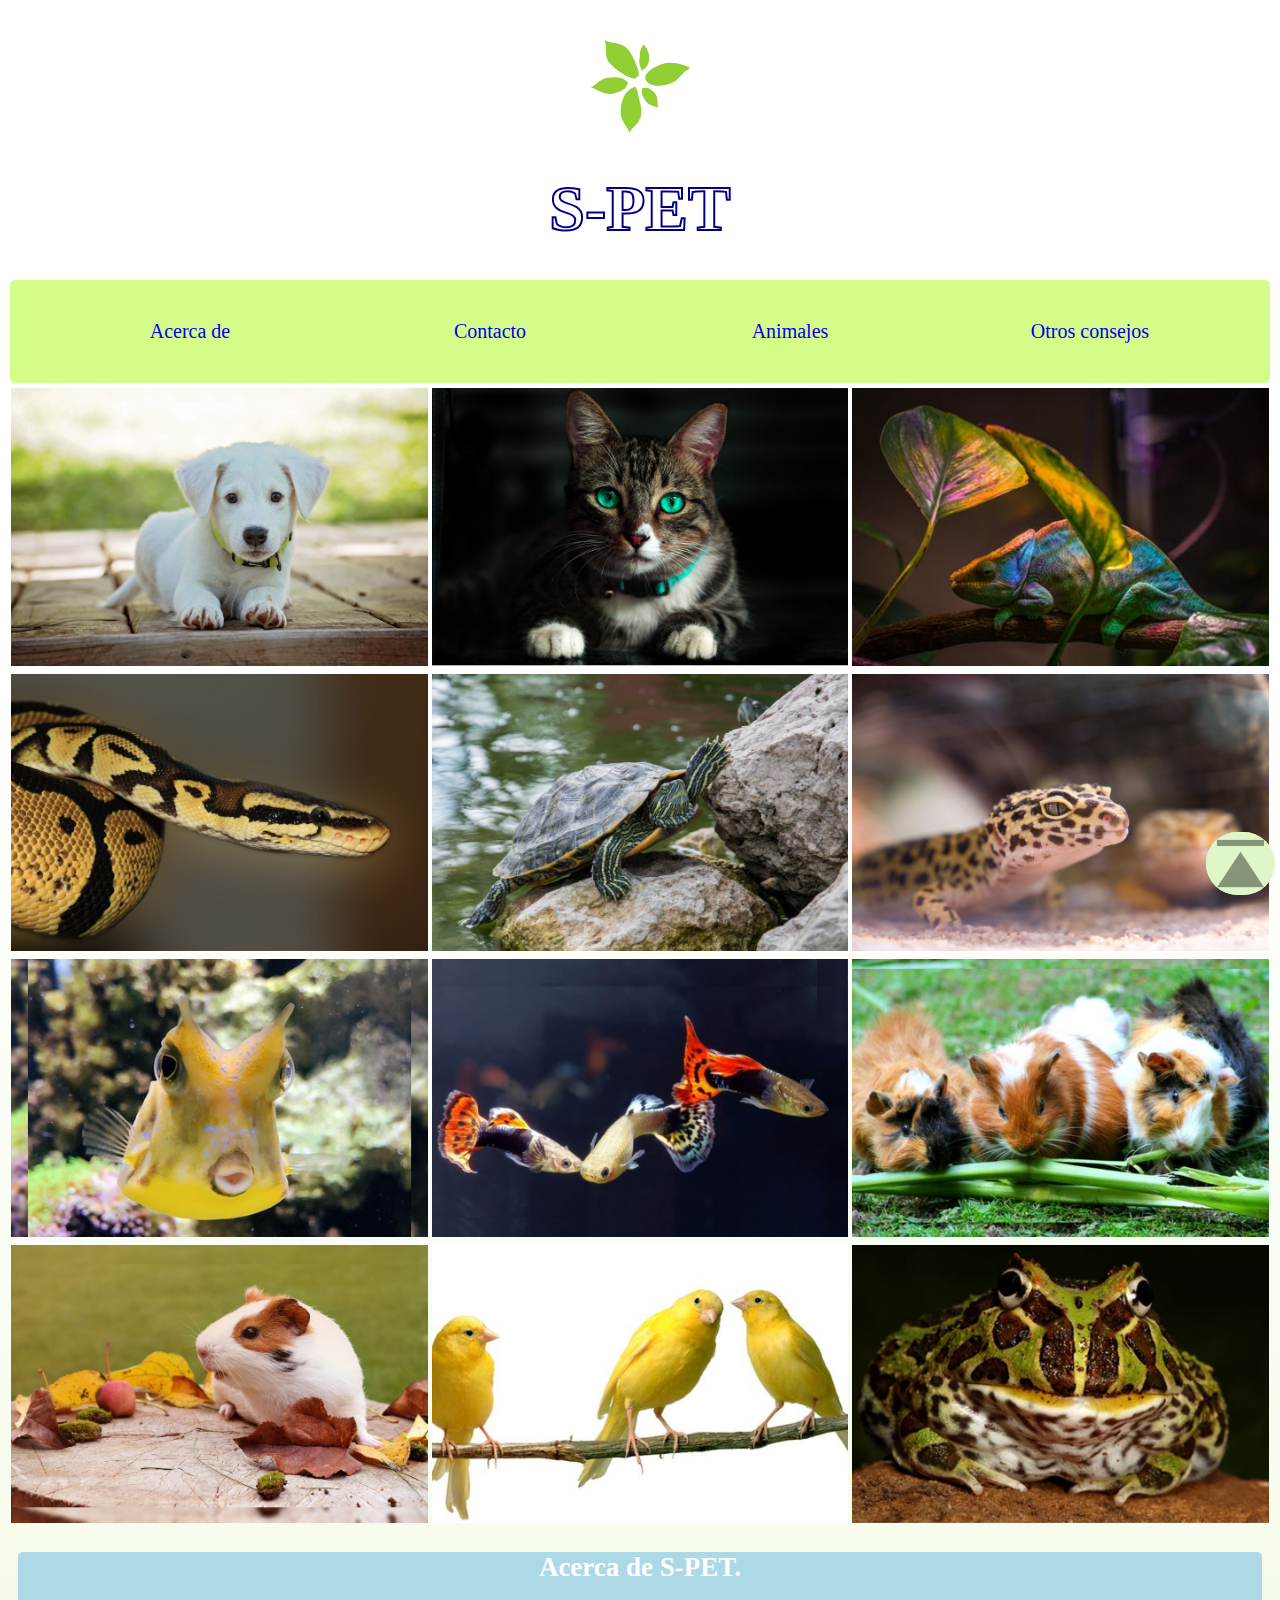
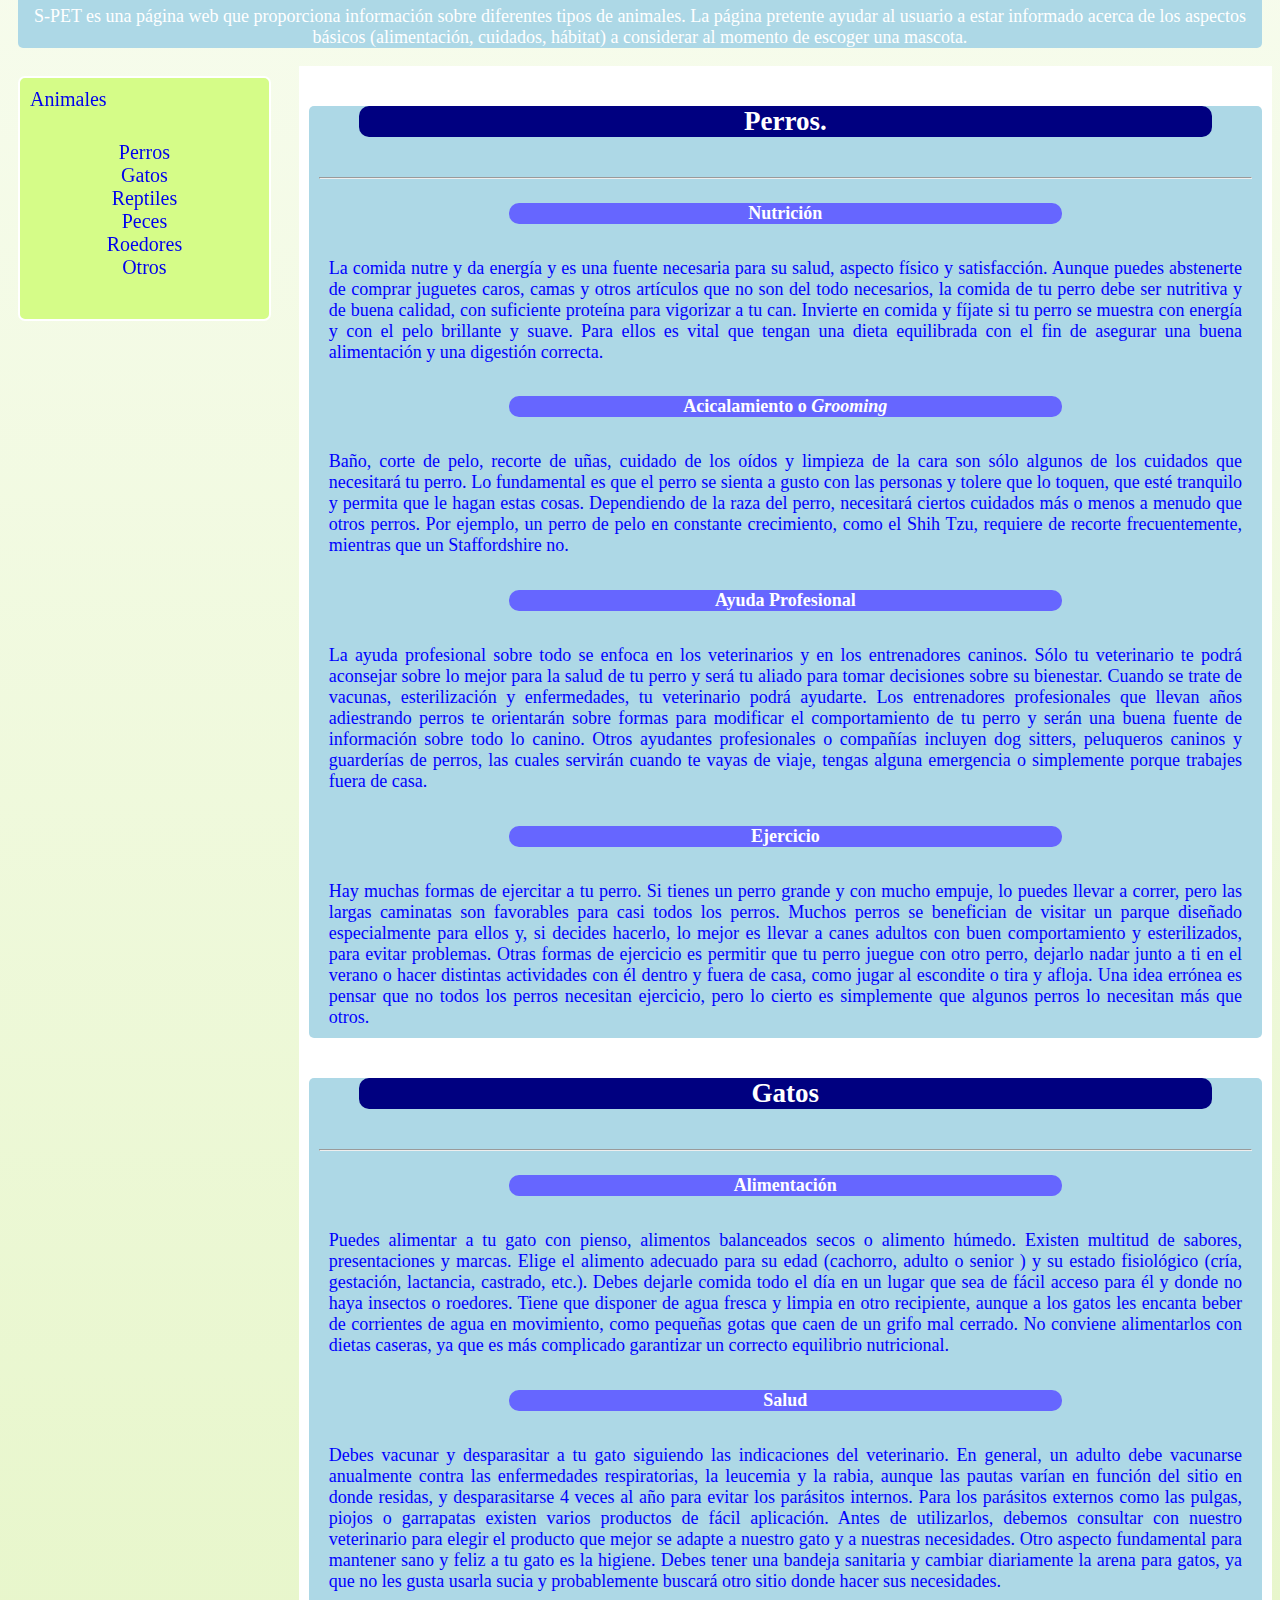
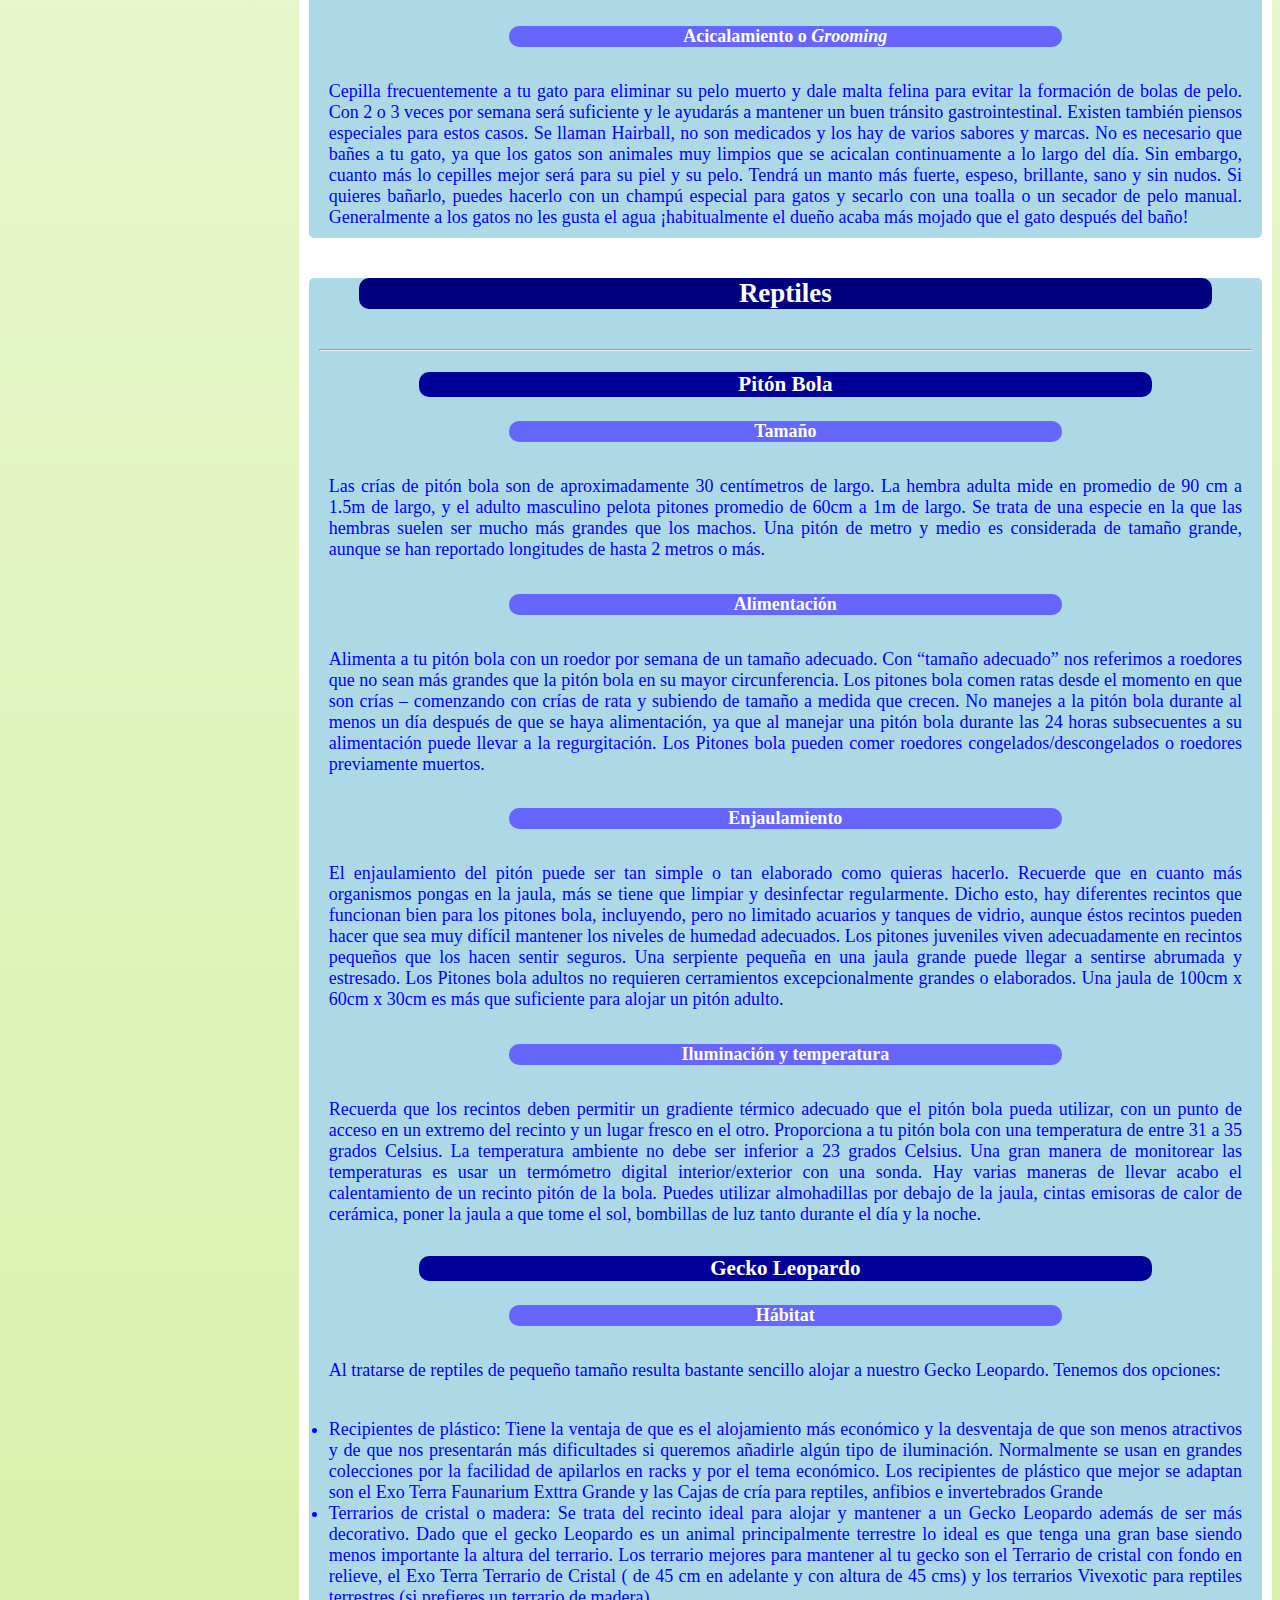
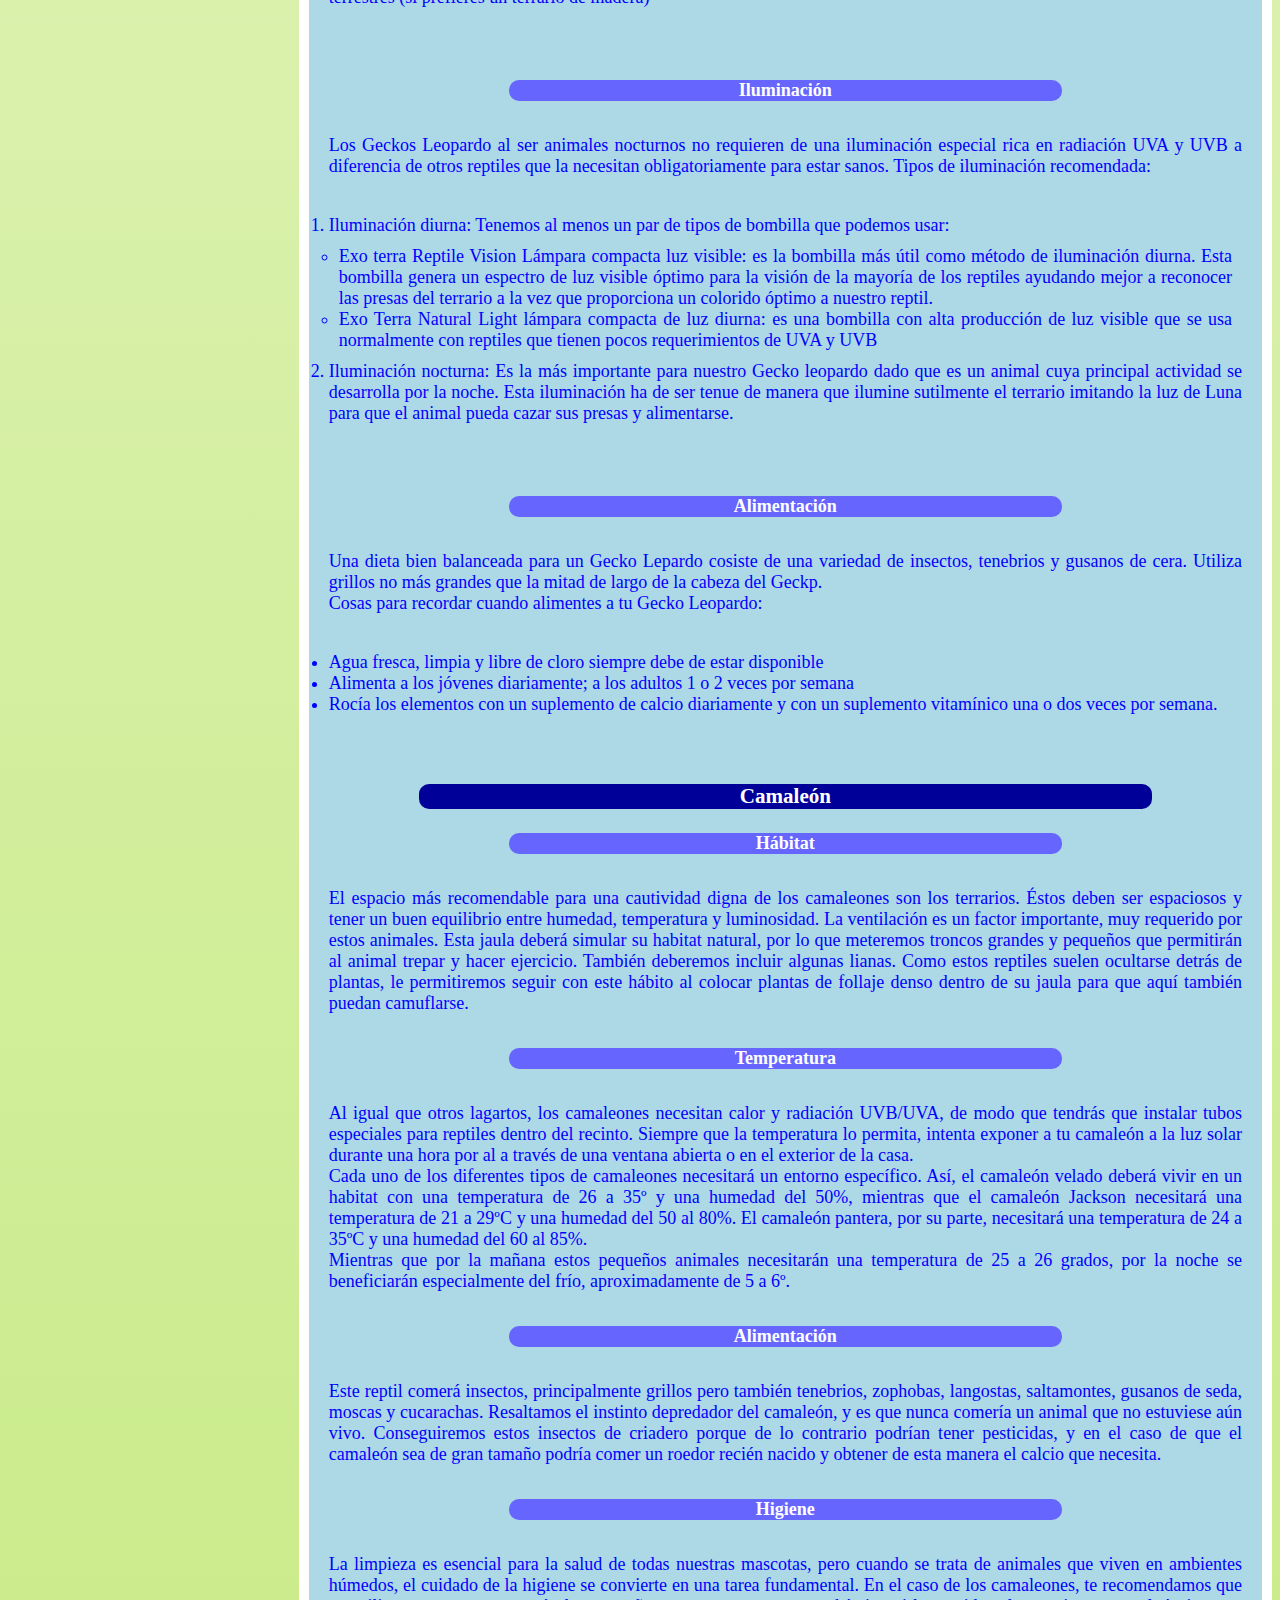
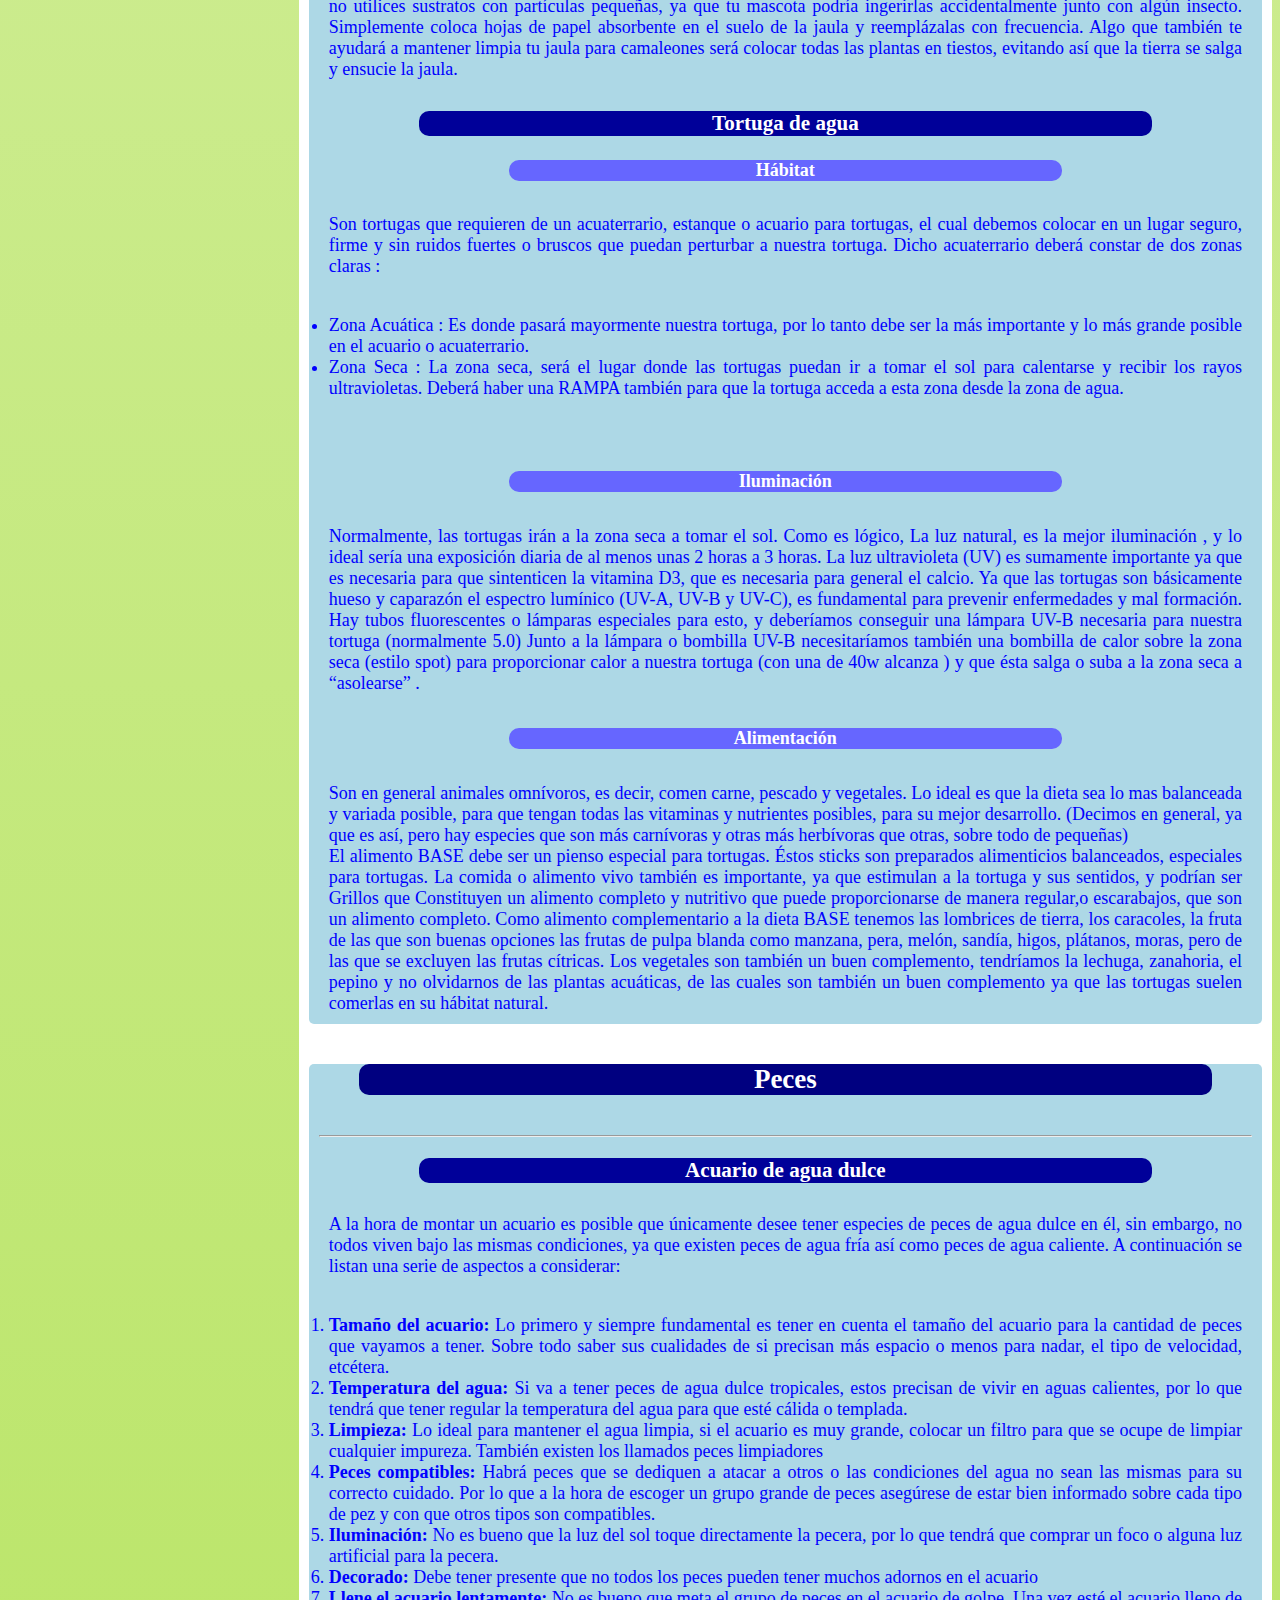
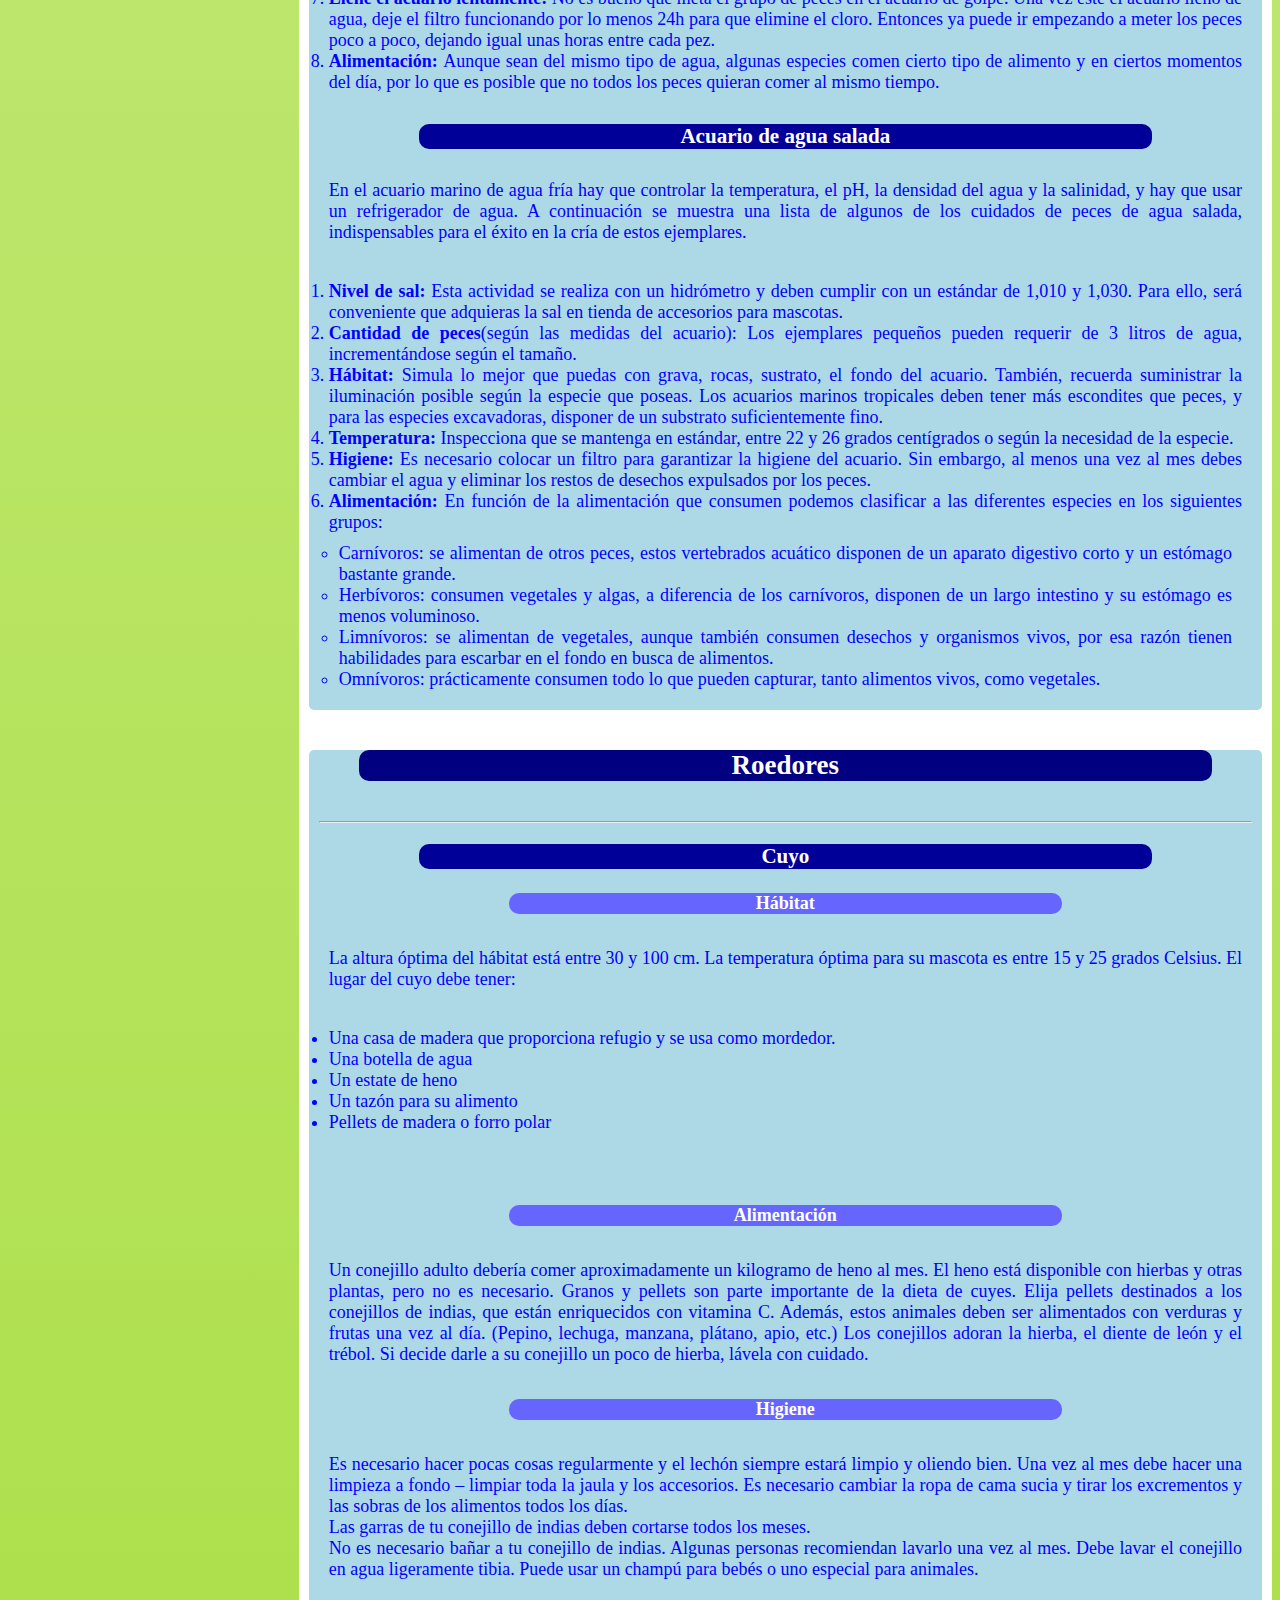
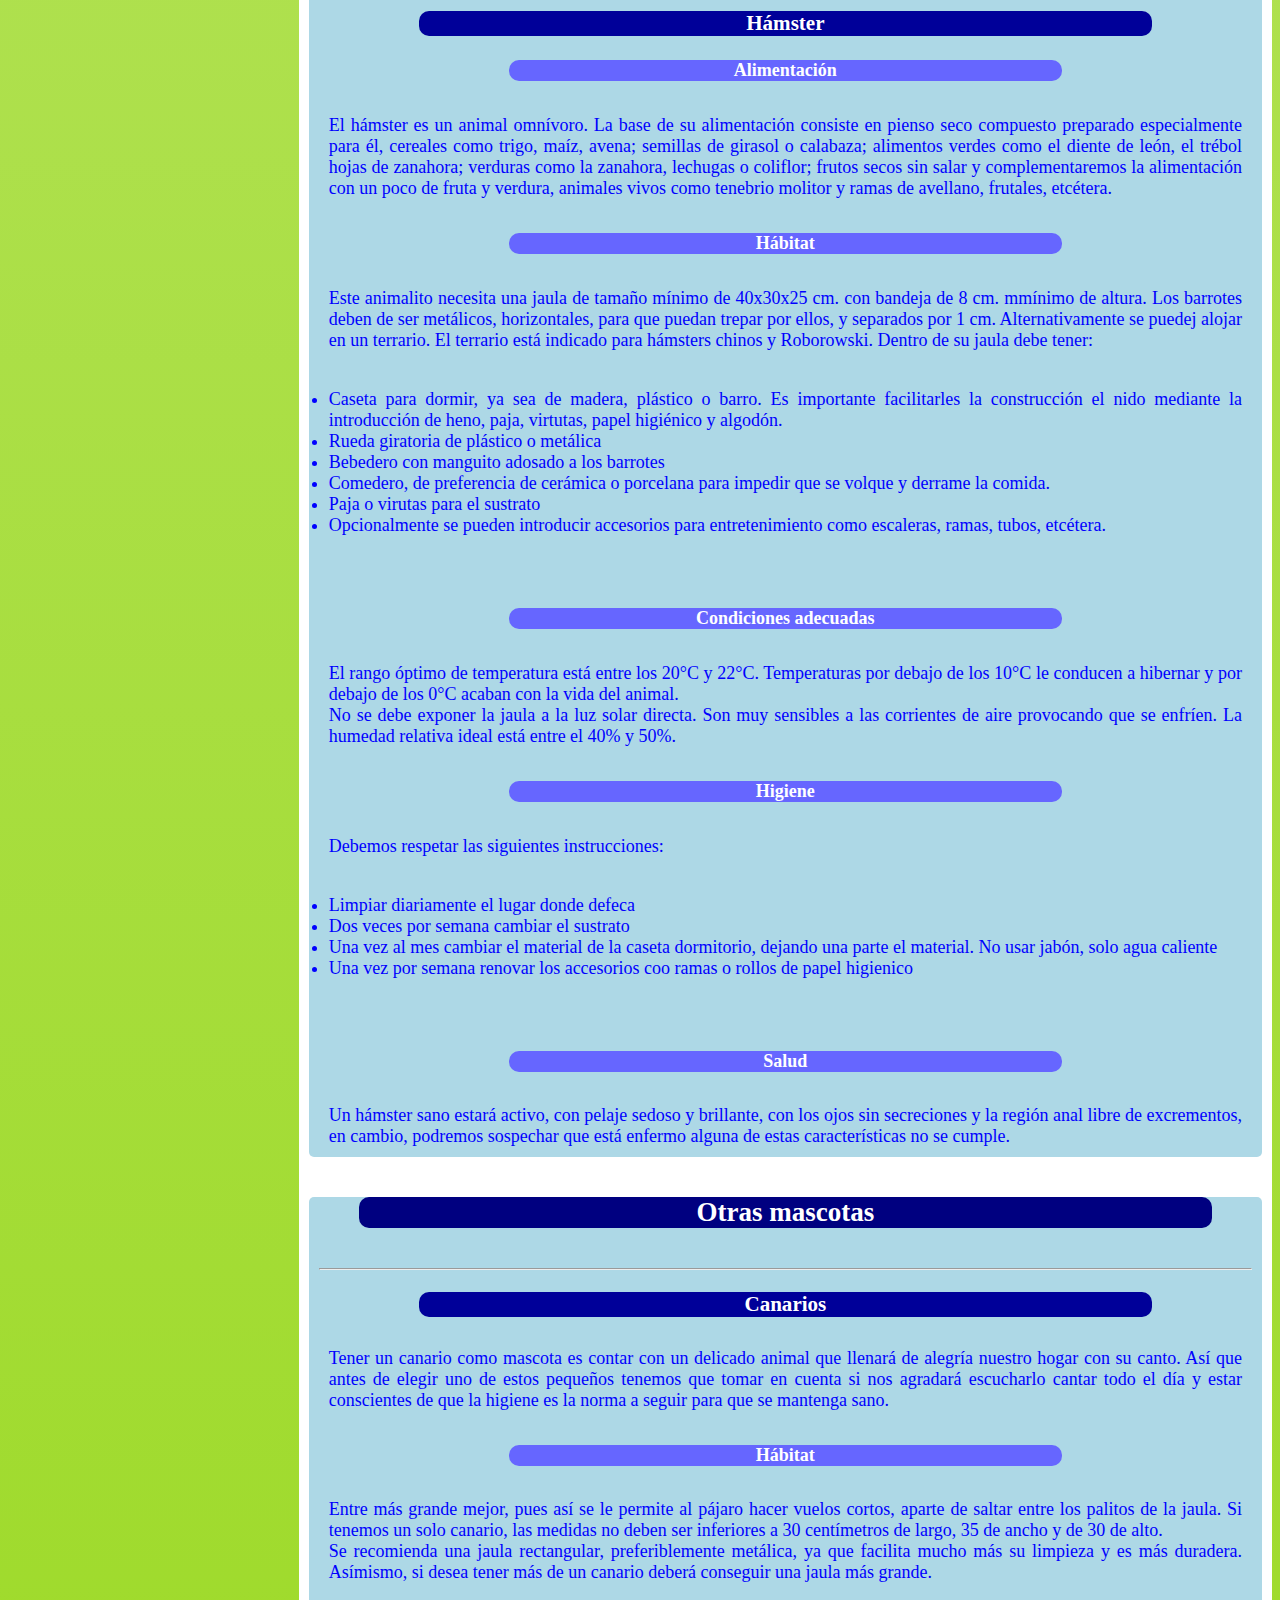
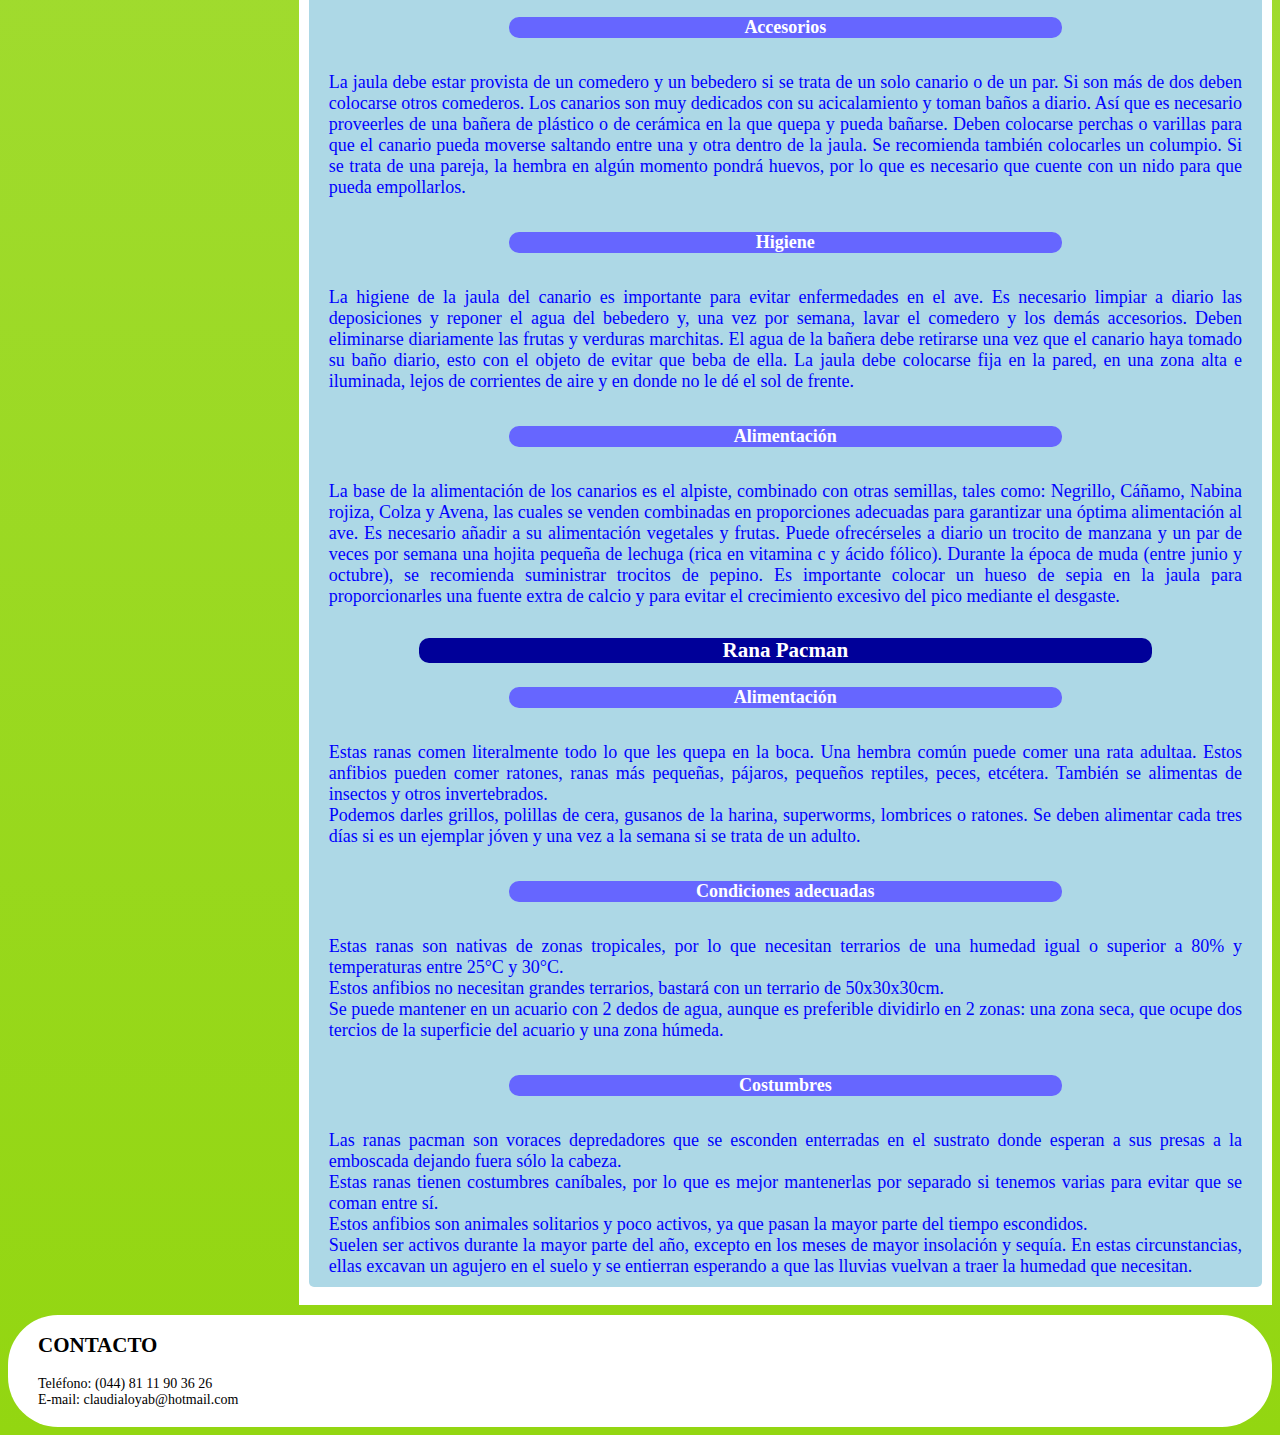
<file: index.html>
<!DOCTYPE html>
<html lang="en">

<head>
  <meta charset="UTF-8">
  <meta name="viewport" content="width=device-width, initial-scale=1.0">
  <meta http-equiv="X-UA-Compatible" content="ie=edge">
  <title>.::S-PET::.</title>
  <!--Enlace a hoja de estilos-->
  <link rel="stylesheet" type="text/css" href="estilos.css">
</head>

<body>
  <header>
    <!--Inserción de imagen "logo" y título de la página-->
    <p><img src="s-pet.png">
      <h1>S-PET</h1>
    </p>
  </header>

  <!-- Menú de navegación, con enlaces a diferentes partes dentro de la página -->
  <nav class="navbar">
    <ul>
      <li><a href="#about">Acerca de</a></li>
      <li><a href="#pie">Contacto</a></li>
      <li><a href="#lista">Animales</a></li>
      <!-- "Otros consejos" tiene enlace a otro sitio web -->
      <li><a href="https://mx.hola.com/actualidad/2010052114462/claves/escoger/mascota/" target="_blank">Otros consejos</a></li>
    </ul>
  </nav>
  <!-- Tabla con imagenes de los diferentes animales descritos en la página. Cada imagen tiene enlace a la parte de la página que habla sobre ese animal -->
  <table>
    <!-- Primera fila de la tabla -->
    <tr>
      <td><a href="#perros"><img src="animales/perro.jpeg" alt=""></a></td>
      <td><a href="#gatos"><img src="animales/gato.jpeg" alt=""></a></td>
      <td><a href="#camaleon"><img src="animales/camaleon.jpg" alt=""></a></td>
    </tr>
    <!-- Segunda fila de la tabla -->
    <tr>
      <td><a href="#piton"><img src="animales/piton.jpeg" alt=""></a></td>
      <td><a href="#tortuga"><img src="animales/tortuga.jpg" alt=""></a></td>
      <td><a href="#gecko"><img src="animales/gecko.jpeg" alt=""></a></td>
    </tr>
    <!-- Tercera fila de la tabla -->
    <tr>
      <td><a href="#pezs"><img src="animales/pezs.jpg" alt=""></a></td>
      <td><a href="#pezd"><img src="animales/pezd.jpg" alt=""></a></td>
      <td><a href="#cuyo"><img src="animales/cuyo.jpg" alt=""></a></td>
    </tr>
    <!-- Cuarta fila de la tabla -->
    <tr>
      <td><a href="#hamster"><img src="animales/hamster.jpeg" alt=""></a></td>
      <td><a href="#canario"><img src="animales/canario.jpg" alt=""></a></td>
      <td><a href="#pacman"><img src="animales/rana.jpg" alt=""></a></td>
    </tr>
  </table>

  <!-- Inicia sección "Acerca De" -->
  <div class="About" id="about">
    <h2>Acerca de S-PET.</h2>
    <p>S-PET es una página web que proporciona información sobre diferentes tipos de animales. La página pretente ayudar al usuario a estar informado acerca de los aspectos básicos (alimentación, cuidados, hábitat) a considerar al momento de escoger una mascota. </p>
  </div>

  <!-- Sección "aside" que incluye otro menú de navegación. Esta sección permanece estática cuando se cumple una condición css -->
  <aside class="menuanimales" id="lista">
    <nav>
    <a href="#perros">Animales</a>
    <ul>
      <li><a href="#perros">Perros</a></li>
      <li><a href="#gatos">Gatos</a></li>
      <li><a href="#reptiles">Reptiles</a></li>
      <li><a href="#peces">Peces</a></li>
      <li><a href="#roedores">Roedores</a></li>
      <li><a href="#otros">Otros</a></li>
    </ul>
    </nav>
  </aside>


  <!-- "Section" incluye articulos sobre los diferentes animales. -->
  <section class="todos">
    <!-- Articulo #1 -->
    <article class="animales" id="perros">
      <h2>Perros.</h2>
      <hr>
      <h4>Nutrición</h4>
      <p>
        La comida nutre y da energía y es una fuente necesaria para su salud, aspecto físico y satisfacción. Aunque puedes abstenerte de comprar juguetes caros, camas y otros artículos que no son del todo necesarios, la comida de tu perro debe ser
        nutritiva y de buena calidad, con suficiente proteína para vigorizar a tu can. Invierte en comida y fíjate si tu perro se muestra con energía y con el pelo brillante y suave. Para ellos es vital que tengan una dieta equilibrada con el fin de
        asegurar una buena alimentación y una digestión correcta.</p>
      <h4>Acicalamiento o <em>Grooming</em></h4>
      <p>
        Baño, corte de pelo, recorte de uñas, cuidado de los oídos y limpieza de la cara son sólo algunos de los cuidados que necesitará tu perro. Lo fundamental es que el perro se sienta a gusto con las personas y tolere que lo toquen, que esté
        tranquilo y permita que le hagan estas cosas. Dependiendo de la raza del perro, necesitará ciertos cuidados más o menos a menudo que otros perros. Por ejemplo, un perro de pelo en constante crecimiento, como el Shih Tzu, requiere de recorte
        frecuentemente, mientras que un Staffordshire no.</p>
      <h4>Ayuda Profesional</h4>
      <p>
        La ayuda profesional sobre todo se enfoca en los veterinarios y en los entrenadores caninos. Sólo tu veterinario te podrá aconsejar sobre lo mejor para la salud de tu perro y será tu aliado para tomar decisiones sobre su bienestar. Cuando se
        trate de vacunas, esterilización y enfermedades, tu veterinario podrá ayudarte. Los entrenadores profesionales que llevan años adiestrando perros te orientarán sobre formas para modificar el comportamiento de tu perro y serán una buena fuente
        de información sobre todo lo canino. Otros ayudantes profesionales o compañías incluyen dog sitters, peluqueros caninos y guarderías de perros, las cuales servirán cuando te vayas de viaje, tengas alguna emergencia o simplemente porque
        trabajes fuera de casa.</p>
      <h4>Ejercicio</h4>
      <p>
        Hay muchas formas de ejercitar a tu perro. Si tienes un perro grande y con mucho empuje, lo puedes llevar a correr, pero las largas caminatas son favorables para casi todos los perros. Muchos perros se benefician de visitar un parque diseñado
        especialmente para ellos y, si decides hacerlo, lo mejor es llevar a canes adultos con buen comportamiento y esterilizados, para evitar problemas. Otras formas de ejercicio es permitir que tu perro juegue con otro perro, dejarlo nadar junto a
        ti en el verano o hacer distintas actividades con él dentro y fuera de casa, como jugar al escondite o tira y afloja. Una idea errónea es pensar que no todos los perros necesitan ejercicio, pero lo cierto es simplemente que
        algunos perros lo necesitan más que otros.</p>
    </article>

    <!-- Articulo #2 -->
    <article class="animales" id="gatos">
      <h2>Gatos</h2>
      <hr>
      <h4>Alimentación</h4>
      <p>
        Puedes alimentar a tu gato con pienso, alimentos balanceados secos o alimento húmedo. Existen multitud de sabores, presentaciones y marcas. Elige el alimento adecuado para su edad (cachorro, adulto o senior ) y su estado fisiológico (cría,
        gestación, lactancia, castrado, etc.). Debes dejarle comida todo el día en un lugar que sea de fácil acceso para él y donde no haya insectos o roedores. Tiene que disponer de agua fresca y limpia en otro recipiente, aunque a los gatos les
        encanta beber de corrientes de agua en movimiento, como pequeñas gotas que caen de un grifo mal cerrado. No conviene alimentarlos con dietas caseras, ya que es más complicado garantizar un correcto equilibrio nutricional.
      </p>
      <h4>Salud</h4>
      <p>
        Debes vacunar y desparasitar a tu gato siguiendo las indicaciones del veterinario. En general, un adulto debe vacunarse anualmente contra las enfermedades respiratorias, la leucemia y la rabia, aunque las pautas varían en función del sitio en
        donde residas, y desparasitarse 4 veces al año para evitar los parásitos internos. Para los parásitos externos como las pulgas, piojos o garrapatas existen varios productos de fácil aplicación. Antes de utilizarlos, debemos consultar con
        nuestro veterinario para elegir el producto que mejor se adapte a nuestro gato y a nuestras necesidades. Otro aspecto fundamental para mantener sano y feliz a tu gato es la higiene. Debes tener una bandeja sanitaria y cambiar diariamente la
        arena para gatos, ya que no les gusta usarla sucia y probablemente buscará otro sitio donde hacer sus necesidades.</p>
      <h4>Acicalamiento o <em>Grooming</em></h4>
      <p>
        Cepilla frecuentemente a tu gato para eliminar su pelo muerto y dale malta felina para evitar la formación de bolas de pelo. Con 2 o 3 veces por semana será suficiente y le ayudarás a mantener un buen tránsito gastrointestinal. Existen
        también piensos especiales para estos casos. Se llaman Hairball, no son medicados y los hay de varios sabores y marcas. No es necesario que bañes a tu gato, ya que los gatos son animales muy limpios que se acicalan continuamente a lo largo
        del día. Sin embargo, cuanto más lo cepilles mejor será para su piel y su pelo. Tendrá un manto más fuerte, espeso,
        brillante, sano y sin nudos. Si quieres bañarlo, puedes hacerlo con un champú especial para gatos y secarlo con una toalla o un secador de pelo manual. Generalmente a los gatos no les gusta el agua ¡habitualmente el dueño acaba más mojado que
        el gato después del baño!</p>
    </article>

    <!-- Articulo #3 -->
    <article class="animales" id="reptiles">
      <h2>Reptiles</h2>
      <hr>
      <!-- Articulo #3.1 -->
      <h3 id="piton">Pitón Bola</h3>
      <h4>Tamaño</h4>
      <p>
        Las crías de pitón bola son de aproximadamente 30 centímetros de largo. La hembra adulta mide en promedio de 90 cm a 1.5m de largo, y el adulto masculino pelota pitones promedio de 60cm a 1m de largo. Se trata de una especie en la que las
        hembras suelen ser mucho más grandes que los machos. Una pitón de metro y medio es considerada de tamaño grande, aunque se han reportado longitudes de hasta 2 metros o más.</p>
      <h4>Alimentación</h4>
      <p>
        Alimenta a tu pitón bola con un roedor por semana de un tamaño adecuado. Con “tamaño adecuado” nos referimos a roedores que no sean más grandes que la pitón bola en su mayor circunferencia. Los pitones bola comen ratas desde el momento en
        que son crías – comenzando con crías de rata y subiendo de tamaño a medida que crecen. No manejes a la pitón bola durante al menos un día después de que se haya alimentación, ya que al manejar una pitón bola durante las 24 horas subsecuentes
        a su alimentación puede llevar a la regurgitación.
        Los Pitones bola pueden comer roedores congelados/descongelados o roedores previamente muertos. </p>
      <h4>Enjaulamiento</h4>
      <p>
        El enjaulamiento del pitón puede ser tan simple o tan elaborado como quieras hacerlo. Recuerde que en cuanto más organismos pongas en la jaula, más se tiene que limpiar y desinfectar regularmente. Dicho esto, hay diferentes recintos que
        funcionan bien para los pitones bola, incluyendo, pero no limitado acuarios y tanques de vidrio, aunque éstos recintos pueden hacer que sea muy difícil mantener los niveles de humedad adecuados.
        Los pitones juveniles viven adecuadamente en recintos pequeños que los hacen sentir seguros. Una serpiente pequeña en una jaula grande puede llegar a sentirse abrumada y estresado. Los Pitones bola adultos no requieren cerramientos
        excepcionalmente grandes o elaborados. Una jaula de 100cm x 60cm x 30cm es más que suficiente para alojar un pitón adulto.</p>
      <h4>Iluminación y temperatura</h4>
      <p>
        Recuerda que los recintos deben permitir un gradiente térmico adecuado que el pitón bola pueda utilizar, con un punto de acceso en un extremo del recinto y un lugar fresco en el otro. Proporciona a tu pitón bola con una temperatura de entre
        31 a 35 grados Celsius. La temperatura ambiente no debe ser inferior a 23 grados Celsius. Una gran manera de monitorear las temperaturas es usar un termómetro digital interior/exterior con una sonda. Hay varias maneras de llevar acabo el
        calentamiento de un recinto pitón de la bola. Puedes utilizar almohadillas por debajo de la jaula, cintas emisoras de calor de cerámica, poner la jaula a que tome el sol, bombillas de luz tanto durante el día y la noche.
      </p>

      <!-- Articulo #3.2 -->
      <h3 id="gecko">Gecko Leopardo</h3>
      <h4>Hábitat</h4>
      <p>
        Al tratarse de reptiles de pequeño tamaño resulta bastante sencillo alojar a nuestro Gecko Leopardo. Tenemos dos opciones:
        <ul>
          <li>Recipientes de plástico: Tiene la ventaja de que es el alojamiento más económico y la desventaja de que son menos atractivos y de que nos presentarán más dificultades si queremos añadirle algún tipo de iluminación. Normalmente se usan
            en grandes colecciones por la facilidad de apilarlos en racks y por el tema económico. Los recipientes de plástico que mejor se adaptan son el Exo Terra Faunarium Exttra Grande y las Cajas de cría para reptiles, anfibios e invertebrados
            Grande</li>
          <li>Terrarios de cristal o madera: Se trata del recinto ideal para alojar y mantener a un Gecko Leopardo además de ser más decorativo. Dado que el gecko Leopardo es un animal principalmente terrestre lo ideal es que tenga una gran base siendo menos importante la altura del terrario. Los terrario mejores para mantener al tu gecko son el Terrario de cristal con fondo en relieve, el Exo Terra Terrario de Cristal ( de 45 cm en adelante y con altura de 45 cms) y los terrarios Vivexotic para reptiles terrestres (si prefieres un terrario de madera)</li>
        </ul>
      </p>
      <h4>Iluminación</h4>
      <p>
        Los Geckos Leopardo al ser animales nocturnos no requieren de una iluminación especial rica en radiación UVA y UVB a diferencia de otros reptiles que la necesitan obligatoriamente para estar sanos. Tipos de iluminación recomendada:
        <ol>
          <li>Iluminación diurna: Tenemos al menos un par de tipos de bombilla que podemos usar:
            <ul>
              <li>Exo terra Reptile Vision Lámpara compacta luz visible: es la bombilla más útil como método de iluminación diurna. Esta bombilla genera un espectro de luz visible óptimo para la visión de la mayoría de los reptiles ayudando mejor a
                reconocer las presas del terrario a la vez que proporciona un colorido óptimo a nuestro reptil.</li>
              <li> Exo Terra Natural Light lámpara compacta de luz diurna: es una bombilla con alta producción de luz visible que se usa normalmente con reptiles que tienen pocos requerimientos de UVA y UVB</li>
            </ul>
          </li>
          <li>Iluminación nocturna: Es la más importante para nuestro Gecko leopardo dado que es un animal cuya principal actividad se desarrolla por la noche. Esta iluminación ha de ser tenue de manera que ilumine sutilmente el terrario imitando la
            luz de Luna para que el animal pueda cazar sus presas y alimentarse.</li>
        </ol>
      </p>
      <h4>Alimentación</h4>
      <p>
        Una dieta bien balanceada para un Gecko Lepardo cosiste de una variedad de insectos, tenebrios y gusanos de cera. Utiliza grillos no más grandes que la mitad de largo de la cabeza del Geckp. <br> Cosas para recordar cuando alimentes a tu
        Gecko Leopardo:
        <ul>
          <li>Agua fresca, limpia y libre de cloro siempre debe de estar disponible</li>
          <li>Alimenta a los jóvenes diariamente; a los adultos 1 o 2 veces por semana</li>
          <li>Rocía los elementos con un suplemento de calcio diariamente y con un suplemento vitamínico una o dos veces por semana.</li>
        </ul>
      </p>

      <!-- Articulo #3.3 -->
      <h3 id="camaleon">Camaleón</h3>
      <h4>Hábitat</h4>
      <p>
        El espacio más recomendable para una cautividad digna de los camaleones son los terrarios. Éstos deben ser espaciosos y tener un buen equilibrio entre humedad, temperatura y luminosidad. La ventilación es un factor importante, muy requerido
        por estos animales. Esta jaula deberá simular su habitat natural, por lo que meteremos troncos grandes y pequeños que permitirán al animal trepar y hacer ejercicio. También deberemos incluir algunas lianas. Como estos reptiles suelen
        ocultarse detrás de plantas, le permitiremos seguir con este hábito al colocar plantas de follaje denso dentro de su jaula para que aquí también puedan camuflarse.
      </p>
      <h4>Temperatura</h4>
      <p>
        Al igual que otros lagartos, los camaleones necesitan calor y radiación UVB/UVA, de modo que tendrás que instalar tubos especiales para reptiles dentro del recinto. Siempre que la temperatura lo permita, intenta exponer a tu camaleón a la luz
        solar durante una hora por al a través de una ventana abierta o en el exterior de la casa.
        <br>
        Cada uno de los diferentes tipos de camaleones necesitará un entorno específico. Así, el camaleón velado deberá vivir en un habitat con una temperatura de 26 a 35º y una humedad del 50%, mientras que el camaleón Jackson necesitará una
        temperatura de 21 a 29ºC y una humedad del 50 al 80%. El camaleón pantera, por su parte, necesitará una temperatura de 24 a 35ºC y una humedad del 60 al 85%.
        <br>Mientras que por la mañana estos pequeños animales necesitarán una temperatura de 25 a 26 grados, por la noche se beneficiarán especialmente del frío, aproximadamente de 5 a 6º.
      </p>
      <h4>Alimentación</h4>
      <p>
        Este reptil comerá insectos, principalmente grillos pero también tenebrios, zophobas, langostas, saltamontes, gusanos de seda, moscas y cucarachas. Resaltamos el instinto depredador del camaleón, y es que nunca comería un animal que no
        estuviese aún vivo. Conseguiremos estos insectos de criadero porque de lo contrario podrían tener pesticidas, y en el caso de que el camaleón sea de gran tamaño podría comer un roedor recién nacido y obtener de esta manera el calcio que
        necesita.
      </p>
      <h4>Higiene</h4>
      <p>
        La limpieza es esencial para la salud de todas nuestras mascotas, pero cuando se trata de animales que viven en ambientes húmedos, el cuidado de la higiene se convierte en una tarea fundamental. En el caso de los camaleones, te recomendamos
        que no utilices sustratos con partículas pequeñas, ya que tu mascota podría ingerirlas accidentalmente junto con algún insecto. Simplemente coloca hojas de papel absorbente en el suelo de la jaula y reemplázalas con frecuencia. Algo que
        también te ayudará a mantener limpia tu jaula para camaleones será colocar todas las plantas en tiestos, evitando así que la tierra se salga y ensucie la jaula.
      </p>

      <!-- Articulo #3.4 -->
      <h3 id="tortuga">Tortuga de agua</h3>
      <h4>Hábitat</h4>
      <p>
        Son tortugas que requieren de un acuaterrario, estanque o acuario para tortugas, el cual debemos colocar en un lugar seguro, firme y sin ruidos fuertes o bruscos que puedan perturbar a nuestra tortuga. Dicho acuaterrario deberá constar de dos
        zonas claras :
        <ul>
          <li>Zona Acuática : Es donde pasará mayormente nuestra tortuga, por lo tanto debe ser la más importante y lo más grande posible en el acuario o acuaterrario.</li>

          <li>Zona Seca : La zona seca, será el lugar donde las tortugas puedan ir a tomar el sol para calentarse y recibir los rayos ultravioletas. Deberá haber una RAMPA también para que la tortuga acceda a esta zona desde la zona de agua.</li>
        </ul>
      </p>
      <h4>Iluminación</h4>
      <p>
        Normalmente, las tortugas irán a la zona seca a tomar el sol. Como es lógico, La luz natural, es la mejor iluminación , y lo ideal sería una exposición diaria de al menos unas 2 horas a 3 horas. La luz ultravioleta (UV) es sumamente
        importante ya que es necesaria para que sintenticen la vitamina D3, que es necesaria para general el calcio. Ya que las tortugas son básicamente hueso y caparazón el espectro lumínico (UV-A, UV-B y UV-C), es fundamental para prevenir
        enfermedades y mal formación. Hay tubos fluorescentes o lámparas especiales para esto, y deberíamos conseguir una lámpara UV-B necesaria para nuestra tortuga (normalmente 5.0) Junto a la lámpara o bombilla UV-B necesitaríamos también una
        bombilla de calor sobre la zona seca (estilo spot) para proporcionar calor a nuestra tortuga (con una de 40w alcanza ) y que ésta salga o suba a la zona seca a “asolearse” .
      </p>
      <h4>Alimentación</h4>
      <p>
        Son en general animales omnívoros, es decir, comen carne, pescado y vegetales. Lo ideal es que la dieta sea lo mas balanceada y variada posible, para que tengan todas las vitaminas y nutrientes posibles, para su mejor desarrollo. (Decimos en
        general, ya que es así, pero hay especies que son más carnívoras y otras más herbívoras que otras, sobre todo de pequeñas)
        <br>
        El alimento BASE debe ser un pienso especial para tortugas. Éstos sticks son preparados alimenticios balanceados, especiales para tortugas. La comida o alimento vivo también es importante, ya que estimulan a la tortuga y sus sentidos, y
        podrían ser Grillos que Constituyen un alimento completo y nutritivo que puede proporcionarse de manera regular,o escarabajos, que son un alimento completo. Como alimento complementario a la dieta BASE tenemos las lombrices de tierra, los
        caracoles, la fruta de las que son buenas opciones las frutas de pulpa blanda como manzana, pera, melón, sandía, higos, plátanos, moras, pero de las que se excluyen las frutas cítricas. Los vegetales son también un buen complemento,
        tendríamos la lechuga, zanahoria, el pepino y no olvidarnos de las plantas acuáticas, de las cuales son también un buen complemento ya que las tortugas suelen comerlas en su hábitat natural.
      </p>
    </article>

    <!-- Articulo #4 -->
    <article class="animales" id="peces">
      <h2>Peces</h2>
      <hr>

      <!-- Articulo #4.1 -->
      <h3 id="pezd">Acuario de agua dulce</h3>
      <p>
        A la hora de montar un acuario es posible que únicamente desee tener especies de peces de agua dulce en él, sin embargo, no todos viven bajo las mismas condiciones, ya que existen peces de agua fría así como peces de agua caliente. A
        continuación se listan una serie de aspectos a considerar:
      </p>
      <ol>
        <li> <strong>Tamaño del acuario:</strong> Lo primero y siempre fundamental es tener en cuenta el tamaño del acuario para la cantidad de peces que vayamos a tener. Sobre todo saber sus cualidades de si precisan más espacio o menos para nadar,
          el tipo de velocidad, etcétera.
        </li>
        <li><strong>Temperatura del agua: </strong>Si va a tener peces de agua dulce tropicales, estos precisan de vivir en aguas calientes, por lo que tendrá que tener regular la temperatura del agua para que esté cálida o templada.</li>
        <li><strong>Limpieza: </strong>Lo ideal para mantener el agua limpia, si el acuario es muy grande, colocar un filtro para que se ocupe de limpiar cualquier impureza. También existen los llamados peces limpiadores</li>
        <li><strong>Peces compatibles: </strong>Habrá peces que se dediquen a atacar a otros o las condiciones del agua no sean las mismas para su correcto cuidado. Por lo que a la hora de escoger un grupo grande de peces asegúrese de estar bien
          informado sobre cada tipo de pez y con que otros tipos son compatibles.</li>
        <li><strong>Iluminación: </strong>No es bueno que la luz del sol toque directamente la pecera, por lo que tendrá que comprar un foco o alguna luz artificial para la pecera.</li>
        <li><strong>Decorado: </strong>Debe tener presente que no todos los peces pueden tener muchos adornos en el acuario</li>
        <li><strong>Llene el acuario lentamente: </strong>No es bueno que meta el grupo de peces en el acuario de golpe. Una vez esté el acuario lleno de agua, deje el filtro funcionando por lo menos 24h para que elimine el cloro. Entonces ya puede
          ir empezando a meter los peces poco a poco, dejando igual unas horas entre cada pez.</li>
        <li><strong>Alimentación: </strong>Aunque sean del mismo tipo de agua, algunas especies comen cierto tipo de alimento y en ciertos momentos del día, por lo que es posible que no todos los peces quieran comer al mismo tiempo. </li>
      </ol>

      <!-- Articulo #4.2 -->
      <h3 id="pezs">Acuario de agua salada</h3>
      <p>En el acuario marino de agua fría hay que controlar la temperatura, el pH, la densidad del agua y la salinidad, y hay que usar un refrigerador de agua. A continuación se muestra una lista de algunos de los cuidados de peces de agua salada,
        indispensables para el éxito en la cría de estos ejemplares.</p>
      <ol>
        <li><strong>Nivel de sal: </strong>Esta actividad se realiza con un hidrómetro y deben cumplir con un estándar de 1,010 y 1,030. Para ello, será conveniente que adquieras la sal en tienda de accesorios para mascotas.
        </li>
        <li><strong>Cantidad de peces</strong>(según las medidas del acuario): Los ejemplares pequeños pueden requerir de 3 litros de agua, incrementándose según el tamaño.</li>
        <li><strong>Hábitat: </strong>Simula lo mejor que puedas con grava, rocas, sustrato, el fondo del acuario. También, recuerda suministrar la iluminación posible según la especie que poseas. Los acuarios marinos tropicales deben tener más
          escondites que peces, y para las especies excavadoras, disponer de un substrato suficientemente fino.</li>
        <li><strong>Temperatura: </strong>Inspecciona que se mantenga en estándar, entre 22 y 26 grados centígrados o según la necesidad de la especie.</li>
        <li><strong>Higiene: </strong>Es necesario colocar un filtro para garantizar la higiene del acuario. Sin embargo, al menos una vez al mes debes cambiar el agua y eliminar los restos de desechos expulsados por los peces.</li>
        <li><strong>Alimentación: </strong>En función de la alimentación que consumen podemos clasificar a las diferentes especies en los siguientes grupos:
          <ul>
            <li>Carnívoros: se alimentan de otros peces, estos vertebrados acuático disponen de un aparato digestivo corto y un estómago bastante grande.</li>
            <li>Herbívoros: consumen vegetales y algas, a diferencia de los carnívoros, disponen de un largo intestino y su estómago es menos voluminoso.</li>
            <li>Limnívoros: se alimentan de vegetales, aunque también consumen desechos y organismos vivos, por esa razón tienen habilidades para escarbar en el fondo en busca de alimentos.</li>
            <li>Omnívoros: prácticamente consumen todo lo que pueden capturar, tanto alimentos vivos, como vegetales.</li>
          </ul>
        </li>
      </ol>
    </article>

    <!-- Articulo #5 -->
    <article class="animales" id="roedores">
      <h2>Roedores</h2>
      <hr>

      <!-- Articulo #5.1 -->
      <h3 id="cuyo">Cuyo</h3>
      <h4>Hábitat</h4>
      <p>
        La altura óptima del hábitat está entre 30 y 100 cm. La temperatura óptima para su mascota es entre 15 y 25 grados Celsius. El lugar del cuyo debe tener:
        <ul>
          <li>Una casa de madera que proporciona refugio y se usa como mordedor.</li>
          <li>Una botella de agua</li>
          <li>Un estate de heno</li>
          <li>Un tazón para su alimento</li>
          <li>Pellets de madera o forro polar</li>
        </ul>
      </p>
      <h4>Alimentación</h4>
      <p>
        Un conejillo adulto debería comer aproximadamente un kilogramo de heno al mes. El heno está disponible con hierbas y otras plantas, pero no es necesario. Granos y pellets son parte importante de la dieta de cuyes. Elija pellets destinados a los conejillos de indias, que están enriquecidos con vitamina C. Además, estos animales deben ser alimentados con verduras y frutas una vez al día. (Pepino, lechuga, manzana, plátano, apio, etc.) Los conejillos adoran la hierba, el diente de
        león y el trébol. Si decide darle a su conejillo un poco de hierba, lávela con cuidado.
      </p>
      <h4>Higiene</h4>
      <p>
        Es necesario hacer pocas cosas regularmente y el lechón siempre estará limpio y oliendo bien. Una vez al mes debe hacer una limpieza a fondo – limpiar toda la jaula y los accesorios. Es necesario cambiar la ropa de cama sucia y tirar los
        excrementos y las sobras de los alimentos todos los días.
        <br>Las garras de tu conejillo de indias deben cortarse todos los meses.
        <br>No es necesario bañar a tu conejillo de indias. Algunas personas recomiendan lavarlo una vez al mes. Debe lavar el conejillo en agua ligeramente tibia. Puede usar un champú para bebés o uno especial para animales.
      </p>

      <!-- Articulo #5.2 -->
      <h3 id="hamster">Hámster</h3>
      <h4>Alimentación</h4>
      <p>
        El hámster es un animal omnívoro. La base de su alimentación consiste en pienso seco compuesto preparado especialmente para él, cereales como trigo, maíz, avena; semillas de girasol o calabaza; alimentos verdes como el diente de león, el
        trébol hojas de zanahora; verduras como la zanahora, lechugas o coliflor; frutos secos sin salar y complementaremos la alimentación con un poco de fruta y verdura, animales vivos como tenebrio molitor y ramas de avellano, frutales, etcétera.
      </p>
      <h4>Hábitat</h4>
      <p>
        Este animalito necesita una jaula de tamaño mínimo de 40x30x25 cm. con bandeja de 8 cm. mmínimo de altura. Los barrotes deben de ser metálicos, horizontales, para que puedan trepar por ellos, y separados por 1 cm. Alternativamente se puedej
        alojar en un terrario. El terrario está indicado para hámsters chinos y Roborowski.
        Dentro de su jaula debe tener:
        <ul>
          <li>Caseta para dormir, ya sea de madera, plástico o barro. Es importante facilitarles la construcción el nido mediante la introducción de heno, paja, virtutas, papel higiénico y algodón.</li>
          <li>Rueda giratoria de plástico o metálica</li>
          <li>Bebedero con manguito adosado a los barrotes</li>
          <li>Comedero, de preferencia de cerámica o porcelana para impedir que se volque y derrame la comida.</li>
          <li>Paja o virutas para el sustrato</li>
          <li>Opcionalmente se pueden introducir accesorios para entretenimiento como escaleras, ramas, tubos, etcétera.</li>
        </ul>
      </p>
      <h4>Condiciones adecuadas</h4>
      <p>
        El rango óptimo de temperatura está entre los 20°C y 22°C. Temperaturas por debajo de los 10°C le conducen a hibernar y por debajo de los 0°C acaban con la vida del animal. <br>
        No se debe exponer la jaula a la luz solar directa. Son muy sensibles a las corrientes de aire provocando que se enfríen. La humedad relativa ideal está entre el 40% y 50%.
      </p>
      <h4>Higiene</h4>
      <p>
        Debemos respetar las siguientes instrucciones:
        <ul>
          <li>Limpiar diariamente el lugar donde defeca</li>
          <li>Dos veces por semana cambiar el sustrato</li>
          <li>Una vez al mes cambiar el material de la caseta dormitorio, dejando una parte el material. No usar jabón, solo agua caliente</li>
          <li>Una vez por semana renovar los accesorios coo ramas o rollos de papel higienico</li>
        </ul>
      </p>
      <h4>Salud</h4>
      <p>
        Un hámster sano estará activo, con pelaje sedoso y brillante, con los ojos sin secreciones y la región anal libre de excrementos, en cambio, podremos sospechar que está enfermo alguna de estas características no se cumple.
      </p>
    </article>

    <!-- Articulo #6 -->
    <article class="animales" id="otros">
      <h2>Otras mascotas</h2>
      <hr>

      <!-- Articulo #6.1 -->
      <h3 id="canario">Canarios</h3>
      <p>
        Tener un canario como mascota es contar con un delicado animal que llenará de alegría nuestro hogar con su canto. Así que antes de elegir uno de estos pequeños tenemos que tomar en cuenta si nos agradará escucharlo cantar todo el día y estar
        conscientes de que la higiene es la norma a seguir para que se mantenga sano.
      </p>
      <h4>Hábitat</h4>
      <p>
        Entre más grande mejor, pues así se le permite al pájaro hacer vuelos cortos, aparte de saltar entre los palitos de la jaula. Si tenemos un solo canario, las medidas no deben ser inferiores a 30 centímetros de largo, 35 de ancho y de 30 de
        alto.
        <br>Se recomienda una jaula rectangular, preferiblemente metálica, ya que facilita mucho más su limpieza y es más duradera. Asímismo, si desea tener más de un canario deberá conseguir una jaula más grande.
      </p>
      <h4>Accesorios</h4>
      <p>
        La jaula debe estar provista de un comedero y un bebedero si se trata de un solo canario o de un par. Si son más de dos deben colocarse otros comederos.

        Los canarios son muy dedicados con su acicalamiento y toman baños a diario. Así que es necesario proveerles de una bañera de plástico o de cerámica en la que quepa y pueda bañarse.
        Deben colocarse perchas o varillas para que el canario pueda moverse saltando entre una y otra dentro de la jaula. Se recomienda también colocarles un columpio.
        Si se trata de una pareja, la hembra en algún momento pondrá huevos, por lo que es necesario que cuente con un nido para que pueda empollarlos.
      </p>
      <h4>Higiene</h4>
      <p>
        La higiene de la jaula del canario es importante para evitar enfermedades en el ave. Es necesario limpiar a diario las deposiciones y reponer el agua del bebedero y, una vez por semana, lavar el comedero y los demás accesorios. Deben
        eliminarse diariamente las frutas y verduras marchitas.
        El agua de la bañera debe retirarse una vez que el canario haya tomado su baño diario, esto con el objeto de evitar que beba de ella.
        La jaula debe colocarse fija en la pared, en una zona alta e iluminada, lejos de corrientes de aire y en donde no le dé el sol de frente.
      </p>
      <h4>Alimentación</h4>
      <p>
        La base de la alimentación de los canarios es el alpiste, combinado con otras semillas, tales como: Negrillo, Cáñamo, Nabina rojiza, Colza y Avena, las cuales se venden combinadas en proporciones adecuadas para garantizar una óptima
        alimentación al ave.
        Es necesario añadir a su alimentación vegetales y frutas. Puede ofrecérseles a diario un trocito de manzana y un par de veces por semana una hojita pequeña de lechuga (rica en vitamina c y ácido fólico). Durante la época de muda (entre junio
        y octubre), se recomienda suministrar trocitos de pepino.
        Es importante colocar un hueso de sepia en la jaula para proporcionarles una fuente extra de calcio y para evitar el crecimiento excesivo del pico mediante el desgaste.
      </p>

      <!-- Articulo #6.2 -->
      <h3 id="pacman">Rana Pacman</h3>
      <h4>Alimentación</h4>
      <p>
        Estas ranas comen literalmente todo lo que les quepa en la boca. Una hembra común puede comer una rata adultaa. Estos anfibios pueden comer ratones, ranas más pequeñas, pájaros, pequeños reptiles, peces, etcétera. También se alimentas de
        insectos y otros invertebrados.
        <br>Podemos darles grillos, polillas de cera, gusanos de la harina, superworms, lombrices o ratones. Se deben alimentar cada tres días si es un ejemplar jóven y una vez a la semana si se trata de un adulto.
      </p>
      <h4>Condiciones adecuadas</h4>
      <p>
        Estas ranas son nativas de zonas tropicales, por lo que necesitan terrarios de una humedad igual o superior a 80% y temperaturas entre 25°C y 30°C.
        <br>Estos anfibios no necesitan grandes terrarios, bastará con un terrario de 50x30x30cm.
        <br>Se puede mantener en un acuario con 2 dedos de agua, aunque es preferible dividirlo en 2 zonas: una zona seca, que ocupe dos tercios de la superficie del acuario y una zona húmeda.
      </p>
      <h4>Costumbres</h4>
      <p>
        Las ranas pacman son voraces depredadores que se esconden enterradas en el sustrato donde esperan a sus presas a la emboscada dejando fuera sólo la cabeza.
        <br>Estas ranas tienen costumbres caníbales, por lo que es mejor mantenerlas por separado si tenemos varias para evitar que se coman entre sí.
        <br>Estos anfibios son animales solitarios y poco activos, ya que pasan la mayor parte del tiempo escondidos.
        <br>Suelen ser activos durante la mayor parte del año, excepto en los meses de mayor insolación y sequía. En estas circunstancias, ellas excavan un agujero en el suelo y se entierran esperando a que las lluvias vuelvan a traer la humedad que
        necesitan.
      </p>
    </article>
  </section>

  <div class="clr"></div>

  <!-- Imagen estática con enlace al principio de la página -->
  <a href="#"><img src="boton.png" class="regresar"></a>

  <!-- Sección "footer", pie de página con información de contacto -->
  <footer id="pie">
    <h2>CONTACTO</h2>
    <p>
      Teléfono: (044) 81 11 90 36 26 <br>
      E-mail: claudialoyab@hotmail.com
    </p>
  </footer>
</body>

</html>
</file>
<file: estilos.css>
body {
  /*Cambia el color del fondo a un degradado */
  background: linear-gradient(0deg, #93d611 0%, white 95%);
}

header {
  /* Aplica una fuente, color de letra, centrado, etc a los elementos dentro de la etiqueta Header */
  font-family: "Century Gothic";
  color: white;
  text-align: center;
  text-shadow: black;
  -webkit-text-stroke: 2px navy;
  font-size: 200%;
}

h1 {
  display: inline;
}

header img {
  height: 100px;
}

nav {
  top: 10px;
}

.navbar {
  font-family: "Century Gothic";
  list-style: none;
  display: block;
  border: 2px solid white;
  border-radius: 7px;
  background: #d5fc88;
  padding: 10px 20px;
  overflow: auto;
  font-size: 20px;
}

.navbar li {
  width: 25%; /*Establece que cada elemento de la lista ocupará un 25% de la pantalla*/
  color: navy;
  text-align: center;
  text-decoration: none; /*Elimina el subrayado de los enlaces*/
}

.navbar ul {
  display: flex;
  list-style: none;
}

.navbar a {
  display: block;
  text-decoration: none;
}

.navbar a:hover {
  /* Se cambia el estilo, tamaño y color de los enlaces cuando se pasa el mouse por encima*/
  font-size: 24px;
  font-style: italic;
  background-color: #bdef5b;
}


.About,.animales {
  /*Cambia el color de fondo, radio, margen, tamaño de letra, etc de la sección "Acerca De" y a cada artículo en la página*/
  background: lightblue;
  border-radius: 5px;
  margin: 10px;
  padding-left: 10px;
  padding-right: 10px;
  text-align: center;
  font-size: 18px;
  font-family: "Gadugi";
  color: white;
}

.animales p, ul, ol {
  /*Hace que todo exceptuando los títulos se vea uniforme con el mismo color y justificado*/
  color: blue;
  text-align: justify;
  padding: 10px;
}

.regresar {
  /*Aplicado al botón en la esquina inferior derecha para regresar al inicio. El botón está estático*/
  height: 7%;
  border-radius: 50px;
  background: #dff7c8;
  position: fixed;
  right: 5px;
  bottom: 5px;
  z-index: 1;
}

table img {
  /*Hace que la imagen cubra el 100% de la celda*/
  width: 100%;
}

aside {
  /*La etiqueta "aside" solo debe cubrir el 20% del tamaño total de la pantalla*/
  width: 20%;
}

.menuanimales {
  margin: 10px;
  font-family: "Century Gothic";
  list-style: none;
  border: 2px solid white;
  border-radius: 7px;
  background: #d5fc88;
  padding: 10px 10px;
  overflow: auto;
  font-size: 20px;
  float: left;
  position: sticky; /*Hace que la sección se mantenga en pantalla cuando pasen los 10px de top*/
  top: 10px;
}

.menuanimales li {
  color: navy;
  text-align: center;
  text-decoration: none;
}

.menuanimales ul {
  list-style: none;
}

.menuanimales a {
  text-decoration: none;
}

.menuanimales a:hover {
  font-size: 24px;
  font-style: italic;
  background-color: #bdef5b;
}

.todos {
  /*Establece que la clase "todos" debe abarcar el 77% del tamaño total de la pantalla, debe mostrarse al lado del apartado "aside" */
  width: 77%;
  display: inline-block;
  float: right;
  background-color: white;
}

section h2, h3, h4 {
  /*Se aplica a los títulos h2,h3 y h4 dentro de "section"*/
  background-color: navy;
  border-radius: 10px;
}

section h2 {
  margin: 40px;
}

section h3 {
  margin-left: 100px;
  margin-right: 100px;
  background-color: #000099;
}

section h4 {
  margin-left: 190px;
  margin-right: 190px;
  background-color: #6666ff;
}

footer{
  background-color: white;
  border-radius: 50px;
  margin-top: 10px;
  padding-left: 30px;
  padding-bottom: 5px;
  padding-top: 1px;
  font-family: "Century Gothic";
  font-size: 14px;
}

* {
  box-sizing: border-box;
}

.clr {
  clear: both;
}
</file>
